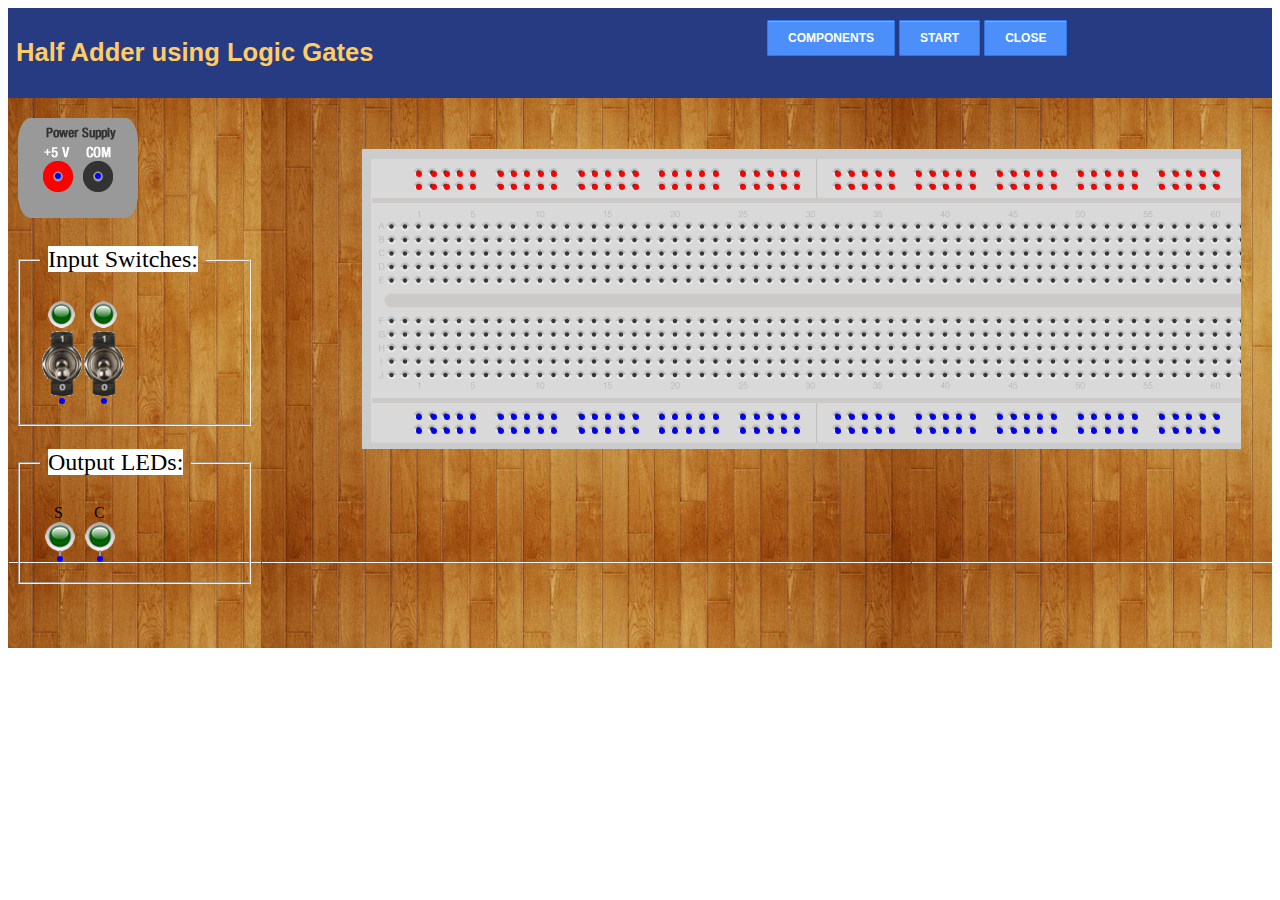
<file: simulation/index.html>
<!DOCTYPE html>
<html lang="en" xmlns="http://www.w3.org/1999/html">
<head>
    <meta charset="utf-8" />
    <title>Digital Electronics</title>
    <link rel="stylesheet" href="css/ckt_gui_styles.css" type="text/css" />
    <link rel="stylesheet" href="css/ckt_comp_styles.css" type="text/css" />
    <link rel="Stylesheet" href="js/lib/jquery-ui/css/excite-bike/jquery-ui.css" type="text/css" />
    
    <script type="text/javascript" src="js/lib/jquery-latest.js"></script>
    <script type="text/javascript" src="js/lib/jquery-ui/js/jquery-ui-latest.js"></script>
    <script type="text/javascript" src="js/lib/jquery.jsPlumb-1.3.9-all-min.js"></script>
    <script src="js/cm_src/jquery.contextMenu.js" type="text/javascript"></script>
    
    <link href="js/cm_src/jquery.contextMenu.css" rel="stylesheet" type="text/css" />

    
    <!-- Main javascript files  -->
    
    <script type="text/javascript" src="js/circuit_controller.js"></script>
    <script type="text/javascript" src="js/gui-gen.js"></script>
    <script type="text/javascript" src="js/gui-control-ind.js"></script>
   
    <style type="text/css">
        div.inputContainer label.ui-button.ui-state-default, div.inputContainer label.ui-button.ui-state-active{
            background-color: transparent;
            background-image: none;
            border:none;
        }

        .guiMenuButtons .tooltiptext {
              visibility: hidden;
              width: 120px;
              background-color: black;
              color: #fff;
              text-align: center;
              border-radius: 6px;
              padding: 5px 0;

              /* Position the tooltip */
              position: absolute;
              z-index: 1;
            }

            .guiMenuButtons:hover .tooltiptext {
              visibility: visible;
        }

        .guiMenuButtons .tooltiptext1 {
              visibility: hidden;
              width: 120px;
              background-color: black;
              color: #fff;
              text-align: center;
              border-radius: 6px;
              padding: 5px 0;

              /* Position the tooltip */
              position: absolute;
              z-index: 1;
            }

            .guiMenuButtons:hover .tooltiptext1 {
              visibility: visible;
        }

        .guiMenuButtons .tooltiptext2 {
              visibility: hidden;
              width: 120px;
              background-color: black;
              color: #fff;
              text-align: center;
              border-radius: 6px;
              padding: 5px 0;

              /* Position the tooltip */
              position: absolute;
              z-index: 1;
            }

            .guiMenuButtons:hover .tooltiptext2 {
              visibility: visible;
        }
    </style>
</head>
<body onload="initial()">
    <header id="topHeader">
        <h1 >Half Adder using Logic Gates</h1>
        <aside id="buttonContainer">
            <a href="#" class="guiMenuButtons" id="componentsButton">Components<span class="tooltiptext">Select required IC from here</span></a>
            <a href="#" class="guiMenuButtons" id="startButton">Start<span class="tooltiptext">Components</span></a>
            <a href="#" class="guiMenuButtons" id="closeButton">Close<span class="tooltiptext">Close</span></a>
        </aside>
    </header>
    <noscript>
        <div>
            Your browser does not support JavaScript!<br />
            JavaScript is required to use this page properly.
        </div>
    </noscript>
    <div id="mainContainer">
        <div id="sideBar">
            <div id="supply_comp"></div>
            <fieldset class="compContainer">
                <legend><label style="font-size: 24px; background-color: white;">Input Switches:</label></legend>
                <div class="inputContainer" id="input1Container">
                    <img src="images/led0.png" alt="Indicator" class="indicator" />
                    <input type="checkbox" id="input1" /><label for="input1">Click To Change</label>
                    <label style="margin-left:14px; margin-top: 5px;">A</label>
                </div>
                <div class="inputContainer" id="input2Container">
                    <img src="images/led0.png" alt="Indicator" class="indicator" />
                    <input type="checkbox" id="input2" /><label for="input2">Click To Change</label>
                    <label style="margin-left: 14px; margin-top: 5px;">B</label>
                </div>
            </fieldset>
            <fieldset class="compContainer">
                <legend><label style="font-size: 24px; background-color: white;">Output LEDs:</label></legend>
                    <label style="margin-left:14px; margin-top: 2px;">S</label>
                    <label style="margin-left:27px; margin-top: 2px;">C</label>
                <div class="outputContainer">
                    
                    <div id="output_sum_comp"></div>
                    
                    <div id="output_cout_comp"></div>
                </div>
            </fieldset>
        </div>
        <div id="cktBodyContainer">
            <div id="cktBody">
                <div class="circuitElement" id="ic_7408_comp">IC 7408</div>
                <div class="circuitElement" id="ic_7486_comp">IC 7486</div>
            </div>
        </div>
    </div>
    <div id="componentsDialog" title="Select Components">
        <p>Drag and Drop the Components to the Circuit Drawing Area.</p>
        <ul id="componentList">
            <li id="ic_7408"><img src="images/ckt_el/chip_7408.png" /></li>
            <li id="ic_7486"><img src="images/ckt_el/chip_7486.png" /></li>
        </ul>
    </div>
    <div id="helpDialog" title="Help">
        <p>Click on "COMPONENTS" button to display component List.</p>
        <p>Drag and Drop Component you want to circuit drawing Area.</p>
        <p>Now to make connection Drag from one end point to another end point.</p>
        <p>To delete any component, right click on it and select remove. To remove connection double click on it.</p>
    </div>
    
<script src="../assets/js/iframeResize.js"></script>
        
        </body>

<script>
    function initial()
    {
        alert("Please select the component button to select required IC's to make the connection");
    }
</script>
</html>
</file>
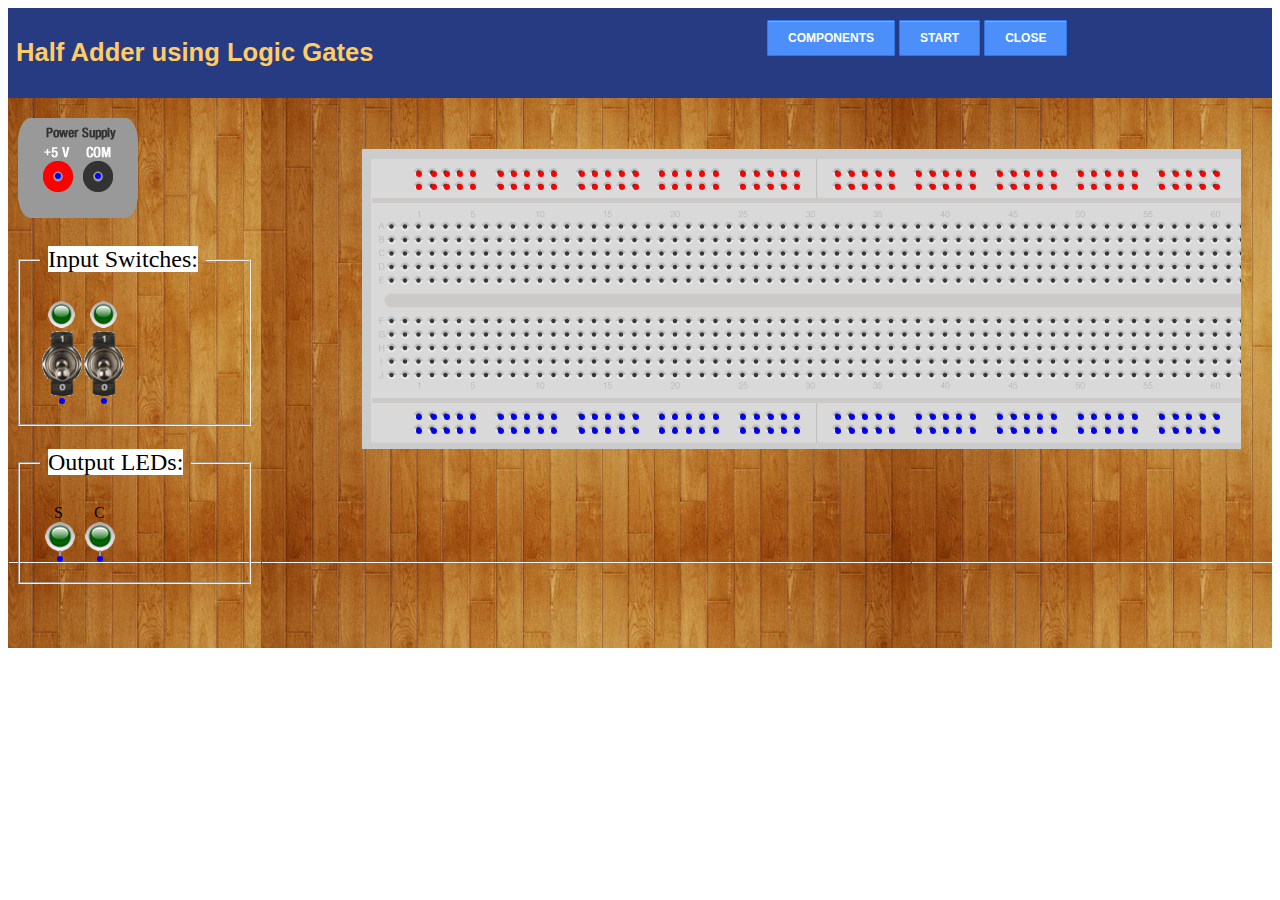
<file: experiment/simulation/index.html>
<!DOCTYPE html>
<html lang="en" xmlns="http://www.w3.org/1999/html">
<head>
    <meta charset="utf-8" />
    <title>Digital Electronics</title>
    <link rel="stylesheet" href="css/ckt_gui_styles.css" type="text/css" />
    <link rel="stylesheet" href="css/ckt_comp_styles.css" type="text/css" />
    <link rel="Stylesheet" href="js/lib/jquery-ui/css/excite-bike/jquery-ui.css" type="text/css" />
    
    <script type="text/javascript" src="js/lib/jquery-latest.js"></script>
    <script type="text/javascript" src="js/lib/jquery-ui/js/jquery-ui-latest.js"></script>
    <script type="text/javascript" src="js/lib/jquery.jsPlumb-1.3.9-all-min.js"></script>
    <script src="js/cm_src/jquery.contextMenu.js" type="text/javascript"></script>
    
    <link href="js/cm_src/jquery.contextMenu.css" rel="stylesheet" type="text/css" />

    
    <!-- Main javascript files  -->
    
    <script type="text/javascript" src="js/circuit_controller.js"></script>
    <script type="text/javascript" src="js/gui-gen.js"></script>
    <script type="text/javascript" src="js/gui-control-ind.js"></script>
   
    <style type="text/css">
        div.inputContainer label.ui-button.ui-state-default, div.inputContainer label.ui-button.ui-state-active{
            background-color: transparent;
            background-image: none;
            border:none;
        }

        .guiMenuButtons .tooltiptext {
              visibility: hidden;
              width: 120px;
              background-color: black;
              color: #fff;
              text-align: center;
              border-radius: 6px;
              padding: 5px 0;

              /* Position the tooltip */
              position: absolute;
              z-index: 1;
            }

            .guiMenuButtons:hover .tooltiptext {
              visibility: visible;
        }

        .guiMenuButtons .tooltiptext1 {
              visibility: hidden;
              width: 120px;
              background-color: black;
              color: #fff;
              text-align: center;
              border-radius: 6px;
              padding: 5px 0;

              /* Position the tooltip */
              position: absolute;
              z-index: 1;
            }

            .guiMenuButtons:hover .tooltiptext1 {
              visibility: visible;
        }

        .guiMenuButtons .tooltiptext2 {
              visibility: hidden;
              width: 120px;
              background-color: black;
              color: #fff;
              text-align: center;
              border-radius: 6px;
              padding: 5px 0;

              /* Position the tooltip */
              position: absolute;
              z-index: 1;
            }

            .guiMenuButtons:hover .tooltiptext2 {
              visibility: visible;
        }
    </style>
</head>
<body onload="initial()">
    <header id="topHeader">
        <h1 >Half Adder using Logic Gates</h1>
        <aside id="buttonContainer">
            <a href="#" class="guiMenuButtons" id="componentsButton">Components<span class="tooltiptext">Select required IC from here</span></a>
            <a href="#" class="guiMenuButtons" id="startButton">Start<span class="tooltiptext">Components</span></a>
            <a href="#" class="guiMenuButtons" id="closeButton">Close<span class="tooltiptext">Close</span></a>
        </aside>
    </header>
    <noscript>
        <div>
            Your browser does not support JavaScript!<br />
            JavaScript is required to use this page properly.
        </div>
    </noscript>
    <div id="mainContainer">
        <div id="sideBar">
            <div id="supply_comp"></div>
            <fieldset class="compContainer">
                <legend><label style="font-size: 24px; background-color: white;">Input Switches:</label></legend>
                <div class="inputContainer" id="input1Container">
                    <img src="images/led0.png" alt="Indicator" class="indicator" />
                    <input type="checkbox" id="input1" /><label for="input1">Click To Change</label>
                    <label style="margin-left:14px; margin-top: 5px;">A</label>
                </div>
                <div class="inputContainer" id="input2Container">
                    <img src="images/led0.png" alt="Indicator" class="indicator" />
                    <input type="checkbox" id="input2" /><label for="input2">Click To Change</label>
                    <label style="margin-left: 14px; margin-top: 5px;">B</label>
                </div>
            </fieldset>
            <fieldset class="compContainer">
                <legend><label style="font-size: 24px; background-color: white;">Output LEDs:</label></legend>
                    <label style="margin-left:14px; margin-top: 2px;">S</label>
                    <label style="margin-left:27px; margin-top: 2px;">C</label>
                <div class="outputContainer">
                    
                    <div id="output_sum_comp"></div>
                    
                    <div id="output_cout_comp"></div>
                </div>
            </fieldset>
        </div>
        <div id="cktBodyContainer">
            <div id="cktBody">
                <div class="circuitElement" id="ic_7408_comp">IC 7408</div>
                <div class="circuitElement" id="ic_7486_comp">IC 7486</div>
            </div>
        </div>
    </div>
    <div id="componentsDialog" title="Select Components">
        <p>Drag and Drop the Components to the Circuit Drawing Area.</p>
        <ul id="componentList">
            <li id="ic_7408"><img src="images/ckt_el/chip_7408.png" /></li>
            <li id="ic_7486"><img src="images/ckt_el/chip_7486.png" /></li>
        </ul>
    </div>
    <div id="helpDialog" title="Help">
        <p>Click on "COMPONENTS" button to display component List.</p>
        <p>Drag and Drop Component you want to circuit drawing Area.</p>
        <p>Now to make connection Drag from one end point to another end point.</p>
        <p>To delete any component, right click on it and select remove. To remove connection double click on it.</p>
    </div>
    
</body>

<script>
    function initial()
    {
        alert("Please select the component button to select required IC's to make the connection");
    }
</script>
</html>
</file>
<file: simulation/css/ckt_gui_styles.css>
#topHeader{
    width: 100%;
    height: 90px;
    background: #273B82;
}

#topHeader h1{
    float:left;
    font-family: Verdana, Geneva, sans-serif;
    font-size: 16px;
    font-size: 1.6rem;
    color:#FFCC66;
    margin: 30px 0 0 8px;
}

#buttonContainer{
    float: right;
    margin: 20px 5px 0 0;
    width: 500px;
}

#buttonContainer a.guiMenuButtons{
   
    color: white;
    background: #4C8FFB;
    border: 1px #3079ED solid;
    box-shadow: inset 0 1px 0 #80B0FB;
    padding: 10px 20px;
    border-radius: 2px;
    font-weight: bold;
    font-size: 9pt;
    outline: none;
    text-decoration: none;
    text-transform: uppercase;
    font-family: Arial, Helvetica, sans-serif;

}


#buttonContainer a.guiMenuButtons:hover 
{
    border: 1px #2F5BB7 solid;
    box-shadow: 0 1px 1px #EAEAEA, inset 0 1px 0 
}

#cktInput{
    display: none;
    text-align: center;
    padding: 20px 0 10px 0;
}

table#inputTable{
    margin-left:auto;
    margin-right:auto;
}

div.inputButtonsRow{
    margin:10px 0 0 0;;
}

#mainContainer{
}

#sideBar{
    float:left;
    width:20%;
    min-height: 550px;
    /*background-color: rgb(255, 255, 102);*/
    background-image: url("../images/desk.jpg");
    /*background: #80B5C8;**/
    position: relative;
}

.compContainer{
    padding: 20px;
    border: 2px groove threedface;
    margin:0 10px 0 10px;
    margin-bottom: 15px;
    position: relative;
}

.compContainer legend{
    padding: 8px;
}

#cktBodyContainer{
   float: left;
   width:80%;
   height: 550px;
   position: relative;
   border:none;
   background-image: url("../images/desk.jpg");
}


#cktBody{
	font-size:9px;
	font-size:0.9rem;
    width: 852px;
    padding: 0 13.5px 0 13.5px;
    height:586px;
    margin:5% 10% 0 10%;
    /*min-height: 550px;*/
    overflow: hidden;
    position: relative;
    /*background: url('../images/ckt_el/breadboard_bg.png');*/
    background: url('../images/ckt_el/mainscr.jpg');
    background-repeat: no-repeat;
    /*border:1px solid gray;*/
    height: -webkit-fill-available;
}

noscript div{
    color:red;
    text-align: center;
}

.error{
    color:red;
}

p#progressInfo{
    /*display: none;*/
    padding:20px;
}

#componentsDialog, #helpDialog, #hdiv{
    display: none;
}

#componentsDialog{
	max-height:400px;
}
ul#componentList li{
    background: #F8EAB3;
    padding: 5px;
    margin-top: 5px;
    cursor: pointer;
    text-align: center;
}

#inputTable{
    margin:auto;
}

#inputTable tbody tr td{
    vertical-align:middle;
    text-align: center;
}

#inputTable thead tr th{
    text-align: center;
}


div.inputButtonsRow{
    text-align: center;
    margin:10px 0 0 0;
}

img.indicator{
}

._jsPlumb_connector { z-index:400; }
._jsPlumb_endpoint { z-index:500; }

div.circuitElement{
    opacity:0.7;
    filter:alpha(opacity=70);
    /*z-index:20;*/
    position:absolute;
    display: none;
}
div.circuitElement:hover{
    opacity:1;
    filter:alpha(opacity=100);
}

#modDialog{
    text-align: center;
}

#progressInfo{
    text-align: center;
}

#outputContainer{
    position: relative;;
}

sub { vertical-align:text-bottom; font-size:75%; }
sup { vertical-align:text-top; font-size:75%; }
</file>
<file: simulation/css/ckt_comp_styles.css>
#ic_74153_comp{
    width:96px;
    height: 45px;
    line-height: 45px;
    font-size: 10px;
    text-align: center;
    background: url('../images/ckt_el/chip_74153.png') top center  no-repeat;
    color:white;
}
 
#ic_7486_comp{
    width:96px;
    height: 45px;
    line-height: 45px;
    font-size: 10px;
    text-align: center;
    background: url('../images/ckt_el/chip_7476.png') top center  no-repeat;
    color:white;
}

#ic_7408_comp{
    width:96px;
    height: 45px;
    line-height: 45px;
    font-size: 10px;
    text-align: center;
    background: url('../images/ckt_el/chip_7476.png') top center  no-repeat;
    color:white;
}



#supply_comp{
    margin:20px 0px 20px 10px;
    width:120px;
    height: 100px;
    line-height: 100px;
    text-align: center;
    background: url('../images/ckt_el/supply.png') top center  no-repeat;
}

#output_cout_comp{
    width:40px;
    height: 40px;
    background: url('../images/ckt_el/light_off.png') top center  no-repeat;
    float:left;
}

#output_sum_comp{
    width:40px;
    height: 40px;
    background: url('../images/ckt_el/light_off.png') top center  no-repeat;
    float:left;
}



img.sled_on, img.cled_on{
    display: none;
}

.ui-button .ui-icon.custom-switch-icon {
    background: url('../images/ckt_el/switch0.png') top center  no-repeat;
    width:40px;
    height: 65px;
    left:20%;
    top:2%;
}

.ui-button .ui-icon.custom-switch-icon-on {
    background: url('../images/ckt_el/switch1.png') top center  no-repeat;
    width:40px;
    height: 65px;
    left:20%;
    top:2%;
}

.inputContainer{
    /*text-align: center;*/
    /*background: url('../images/ckt_el/led_on2.png') top center  no-repeat;*/
    width:40px;
    height: 103px;
    float:left;
    margin-left: 2px;
    position: relative;
}

img.indicator{
    display:block;
    margin-left: 15%;
    margin-bottom: 10px;
}
</file>
<file: experiment/simulation/css/ckt_gui_styles.css>
#topHeader{
    width: 100%;
    height: 90px;
    background: #273B82;
}

#topHeader h1{
    float:left;
    font-family: Verdana, Geneva, sans-serif;
    font-size: 16px;
    font-size: 1.6rem;
    color:#FFCC66;
    margin: 30px 0 0 8px;
}

#buttonContainer{
    float: right;
    margin: 20px 5px 0 0;
    width: 500px;
}

#buttonContainer a.guiMenuButtons{
   
    color: white;
    background: #4C8FFB;
    border: 1px #3079ED solid;
    box-shadow: inset 0 1px 0 #80B0FB;
    padding: 10px 20px;
    border-radius: 2px;
    font-weight: bold;
    font-size: 9pt;
    outline: none;
    text-decoration: none;
    text-transform: uppercase;
    font-family: Arial, Helvetica, sans-serif;

}


#buttonContainer a.guiMenuButtons:hover 
{
    border: 1px #2F5BB7 solid;
    box-shadow: 0 1px 1px #EAEAEA, inset 0 1px 0 
}

#cktInput{
    display: none;
    text-align: center;
    padding: 20px 0 10px 0;
}

table#inputTable{
    margin-left:auto;
    margin-right:auto;
}

div.inputButtonsRow{
    margin:10px 0 0 0;;
}

#mainContainer{
}

#sideBar{
    float:left;
    width:20%;
    min-height: 550px;
    /*background-color: rgb(255, 255, 102);*/
    background-image: url("../images/desk.jpg");
    /*background: #80B5C8;**/
    position: relative;
}

.compContainer{
    padding: 20px;
    border: 2px groove threedface;
    margin:0 10px 0 10px;
    margin-bottom: 15px;
    position: relative;
}

.compContainer legend{
    padding: 8px;
}

#cktBodyContainer{
   float: left;
   width:80%;
   height: 550px;
   position: relative;
   border:none;
   background-image: url("../images/desk.jpg");
}


#cktBody{
	font-size:9px;
	font-size:0.9rem;
    width: 852px;
    padding: 0 13.5px 0 13.5px;
    height:586px;
    margin:5% 10% 0 10%;
    /*min-height: 550px;*/
    overflow: hidden;
    position: relative;
    /*background: url('../images/ckt_el/breadboard_bg.png');*/
    background: url('../images/ckt_el/mainscr.jpg');
    background-repeat: no-repeat;
    /*border:1px solid gray;*/
    height: -webkit-fill-available;
}

noscript div{
    color:red;
    text-align: center;
}

.error{
    color:red;
}

p#progressInfo{
    /*display: none;*/
    padding:20px;
}

#componentsDialog, #helpDialog, #hdiv{
    display: none;
}

#componentsDialog{
	max-height:400px;
}
ul#componentList li{
    background: #F8EAB3;
    padding: 5px;
    margin-top: 5px;
    cursor: pointer;
    text-align: center;
}

#inputTable{
    margin:auto;
}

#inputTable tbody tr td{
    vertical-align:middle;
    text-align: center;
}

#inputTable thead tr th{
    text-align: center;
}


div.inputButtonsRow{
    text-align: center;
    margin:10px 0 0 0;
}

img.indicator{
}

._jsPlumb_connector { z-index:400; }
._jsPlumb_endpoint { z-index:500; }

div.circuitElement{
    opacity:0.7;
    filter:alpha(opacity=70);
    /*z-index:20;*/
    position:absolute;
    display: none;
}
div.circuitElement:hover{
    opacity:1;
    filter:alpha(opacity=100);
}

#modDialog{
    text-align: center;
}

#progressInfo{
    text-align: center;
}

#outputContainer{
    position: relative;;
}

sub { vertical-align:text-bottom; font-size:75%; }
sup { vertical-align:text-top; font-size:75%; }
</file>
<file: experiment/simulation/css/ckt_comp_styles.css>
#ic_74153_comp{
    width:96px;
    height: 45px;
    line-height: 45px;
    font-size: 10px;
    text-align: center;
    background: url('../images/ckt_el/chip_74153.png') top center  no-repeat;
    color:white;
}
 
#ic_7486_comp{
    width:96px;
    height: 45px;
    line-height: 45px;
    font-size: 10px;
    text-align: center;
    background: url('../images/ckt_el/chip_7476.png') top center  no-repeat;
    color:white;
}

#ic_7408_comp{
    width:96px;
    height: 45px;
    line-height: 45px;
    font-size: 10px;
    text-align: center;
    background: url('../images/ckt_el/chip_7476.png') top center  no-repeat;
    color:white;
}



#supply_comp{
    margin:20px 0px 20px 10px;
    width:120px;
    height: 100px;
    line-height: 100px;
    text-align: center;
    background: url('../images/ckt_el/supply.png') top center  no-repeat;
}

#output_cout_comp{
    width:40px;
    height: 40px;
    background: url('../images/ckt_el/light_off.png') top center  no-repeat;
    float:left;
}

#output_sum_comp{
    width:40px;
    height: 40px;
    background: url('../images/ckt_el/light_off.png') top center  no-repeat;
    float:left;
}



img.sled_on, img.cled_on{
    display: none;
}

.ui-button .ui-icon.custom-switch-icon {
    background: url('../images/ckt_el/switch0.png') top center  no-repeat;
    width:40px;
    height: 65px;
    left:20%;
    top:2%;
}

.ui-button .ui-icon.custom-switch-icon-on {
    background: url('../images/ckt_el/switch1.png') top center  no-repeat;
    width:40px;
    height: 65px;
    left:20%;
    top:2%;
}

.inputContainer{
    /*text-align: center;*/
    /*background: url('../images/ckt_el/led_on2.png') top center  no-repeat;*/
    width:40px;
    height: 103px;
    float:left;
    margin-left: 2px;
    position: relative;
}

img.indicator{
    display:block;
    margin-left: 15%;
    margin-bottom: 10px;
}
</file>
